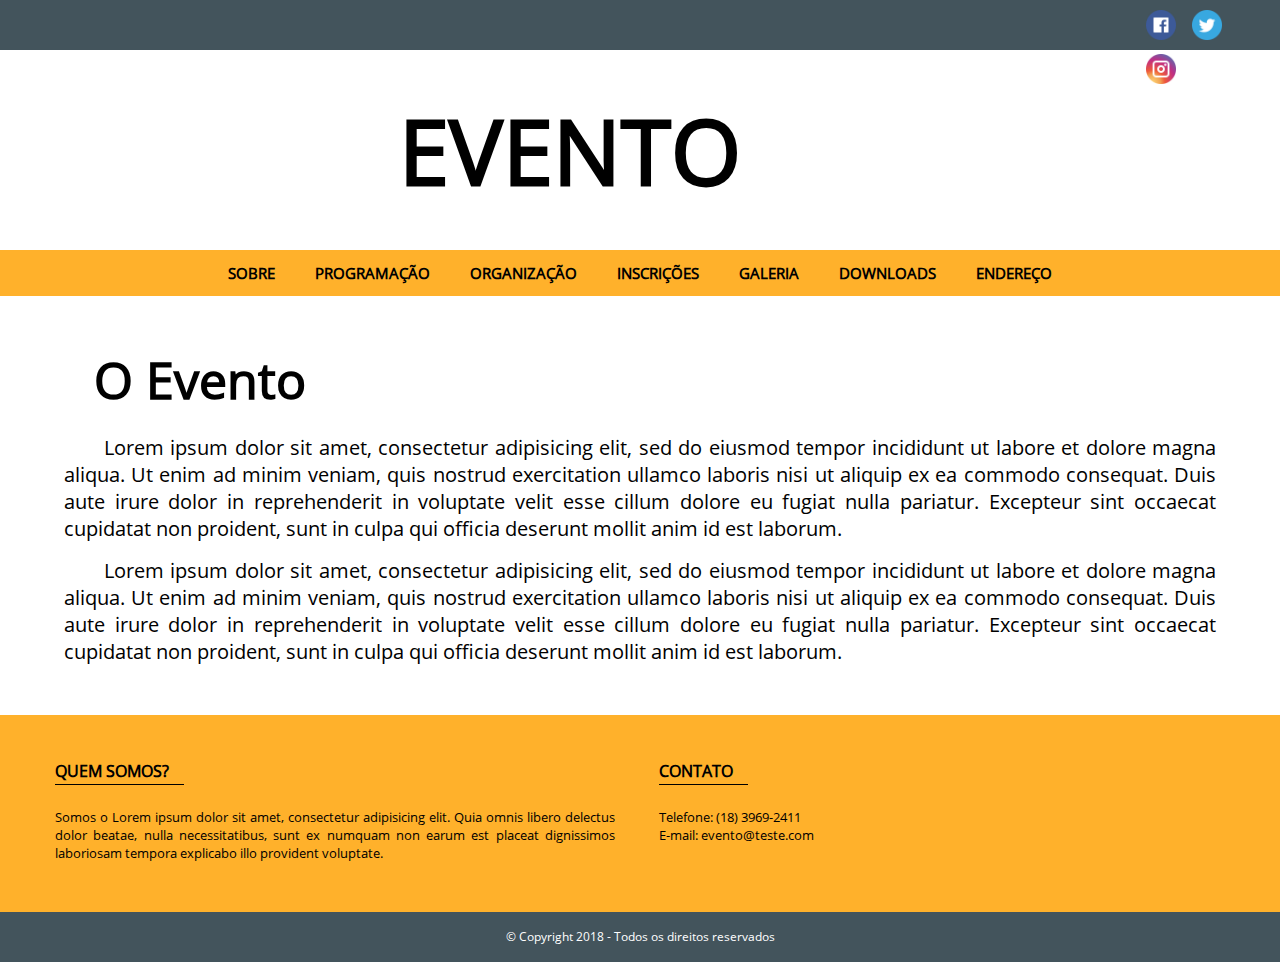
<file: evento/index.html>
<!DOCTYPE html>
<html lang="pt-br">

<head>
	<meta charset="UTF-8">
	<title>Evento</title>
	<link rel="stylesheet" type="text/css" href="css/style.css">
</head>

<body>

	<header> <!-- Cabeçalho -->
		<div class="barra-superior">
			<dir class="redes-sociais">
				<a href="https://www.facebook.com"><img class="img-sociais" src="css/images/facebook.png"></a>
				<a href="http://www.twitter.com"><img class="img-sociais" src="css/images/twitter.png"></a>
				<a href="http://www.instagram.com.br"><img class="img-sociais" src="css/images/instagram.png"></a>
			</dir>
		</div>
		<div class="cabecalho-principal">
			<h1>Evento</h1>
		</div>
	</header>

	<ul class="menu-principal"> <!-- Menu -->
		<li class="menu-item"><a href="index.html">Sobre</a></li>
		<li class="menu-item"><a href="programacao.html">Programação</a></li>
		<li class="menu-item"><a href="organizacao.html">Organização</a></li>
		<li class="menu-item"><a href="inscricao.html">Inscrições</a></li>
		<li class="menu-item"><a href="galeria.html">Galeria</a></li>
		<li class="menu-item"><a href="download.html">Downloads</li>
		<li class="menu-item"><a href="endereco.html">Endereço</a></li>
	</ul>

	<section> <!-- Conteudo -->
		<div class="conteudo-sobre">
			<h1>O Evento</h1>
			<p>Lorem ipsum dolor sit amet, consectetur 	adipisicing elit, sed do eiusmod
			tempor incididunt ut labore et dolore magna aliqua. Ut enim ad minim veniam,
			quis nostrud exercitation ullamco laboris nisi ut aliquip ex ea commodo
			consequat. Duis aute irure dolor in reprehenderit in voluptate velit esse
			cillum dolore eu fugiat nulla pariatur. Excepteur sint occaecat cupidatat non
			proident, sunt in culpa qui officia deserunt mollit anim id est laborum.</p>
			<p><p>Lorem ipsum dolor sit amet, consectetur 	adipisicing elit, sed do eiusmod
			tempor incididunt ut labore et dolore magna aliqua. Ut enim ad minim veniam,
			quis nostrud exercitation ullamco laboris nisi ut aliquip ex ea commodo
			consequat. Duis aute irure dolor in reprehenderit in voluptate velit esse
			cillum dolore eu fugiat nulla pariatur. Excepteur sint occaecat cupidatat non
			proident, sunt in culpa qui officia deserunt mollit anim id est laborum.</p></p>
		</div>
	</section>

	<footer> <!-- Rodapé -->
		<div class="descricao">
			<div class="grupo-dupla">
				<h1>Quem somos?</h1>
				<p><br>Somos o Lorem ipsum dolor sit amet, consectetur adipisicing elit. Quia omnis libero delectus dolor beatae, nulla necessitatibus, sunt ex numquam non earum est placeat dignissimos laboriosam tempora explicabo illo provident voluptate.</p>
			</div>
			<div class="grupo-dupla">
				<h1>Contato</h1>
				<p><br>Telefone: (18) 3969-2411 <br>E-mail: evento@teste.com</p>
			</div>
		</div>
		<div class="barra-inferior">
			<p>© Copyright 2018 - Todos os direitos reservados</p>
		</div>
	</footer>

</body>

</html>
</file>
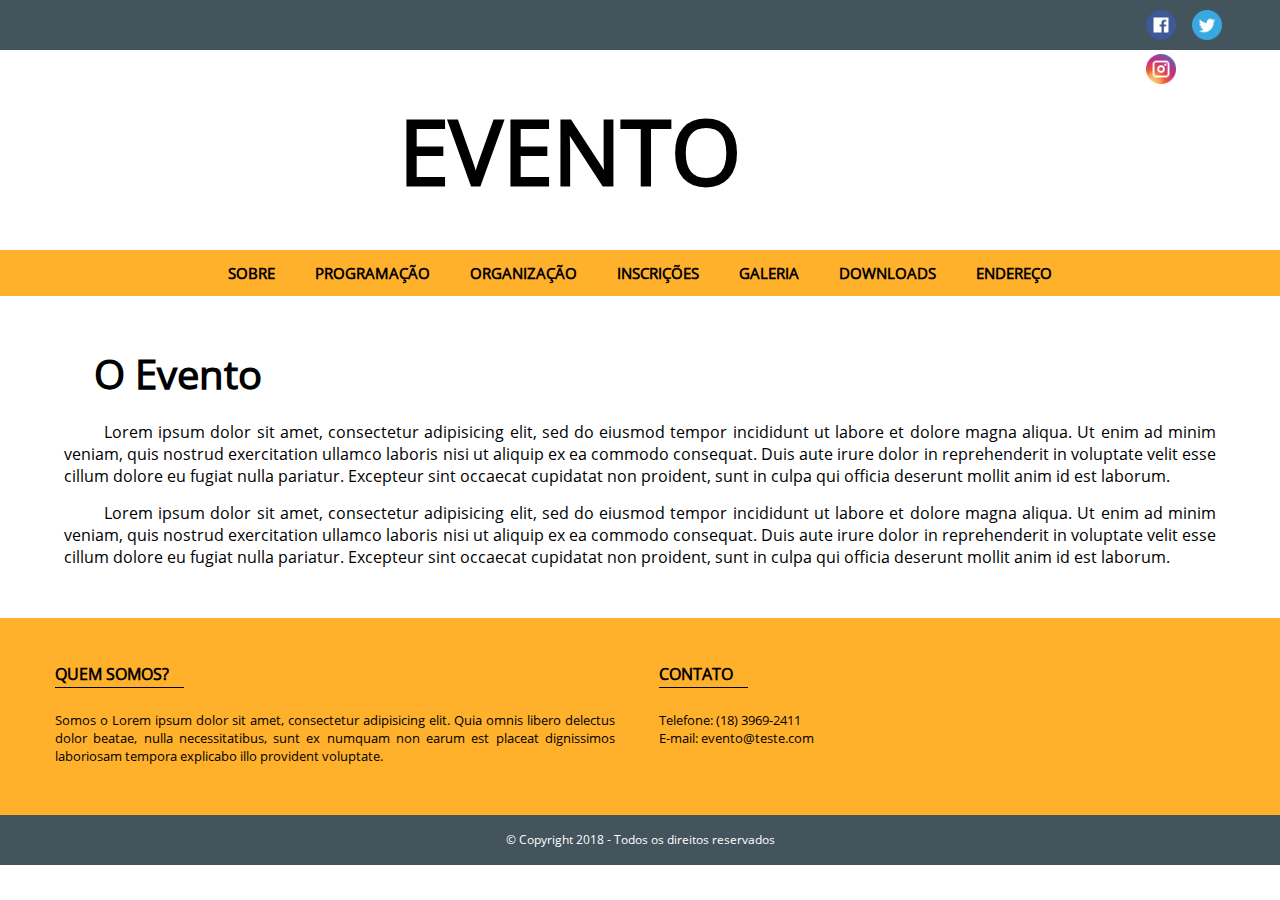
<file: Atividade principal/evento/index.html>
<!DOCTYPE html>
<html lang="pt-br">

<head>
	<meta charset="UTF-8">
	<title>Evento</title>
	<link rel="stylesheet" type="text/css" href="css/style.css">
</head>

<body>

	<header> <!-- Cabeçalho -->
		<div class="barra-superior">
			<div class="redes-sociais">
				<a href="https://www.facebook.com"><img class="img-sociais" src="css/images/facebook.png"></a>
				<a href="http://www.twitter.com"><img class="img-sociais" src="css/images/twitter.png"></a>
				<a href="http://www.instagram.com.br"><img class="img-sociais" src="css/images/instagram.png"></a>
			</div>
		</div>
		<div class="cabecalho-principal">
			<h1>Evento</h1>
		</div>
	</header>

	<ul class="menu-principal"> <!-- Menu -->
		<li class="menu-item"><a href="index.html">Sobre</a></li>
		<li class="menu-item"><a href="programacao.html">Programação</a></li>
		<li class="menu-item"><a href="organizacao.html">Organização</a></li>
		<li class="menu-item"><a href="inscricao.html">Inscrições</a></li>
		<li class="menu-item"><a href="galeria.html">Galeria</a></li>
		<li class="menu-item"><a href="download.html">Downloads</li>
		<li class="menu-item"><a href="endereco.html">Endereço</a></li>
	</ul>

	<section> <!-- Conteudo -->
		<!--<div class="conteudo-sobre">-->
			<h1>O Evento</h1>
			<p>Lorem ipsum dolor sit amet, consectetur 	adipisicing elit, sed do eiusmod
			tempor incididunt ut labore et dolore magna aliqua. Ut enim ad minim veniam,
			quis nostrud exercitation ullamco laboris nisi ut aliquip ex ea commodo
			consequat. Duis aute irure dolor in reprehenderit in voluptate velit esse
			cillum dolore eu fugiat nulla pariatur. Excepteur sint occaecat cupidatat non
			proident, sunt in culpa qui officia deserunt mollit anim id est laborum.</p>
			<p><p>Lorem ipsum dolor sit amet, consectetur 	adipisicing elit, sed do eiusmod
			tempor incididunt ut labore et dolore magna aliqua. Ut enim ad minim veniam,
			quis nostrud exercitation ullamco laboris nisi ut aliquip ex ea commodo
			consequat. Duis aute irure dolor in reprehenderit in voluptate velit esse
			cillum dolore eu fugiat nulla pariatur. Excepteur sint occaecat cupidatat non
			proident, sunt in culpa qui officia deserunt mollit anim id est laborum.</p></p>
		<!--</div>-->
	</section>

	<footer> <!-- Rodapé -->
		<div class="descricao">
			<div class="grupo-dupla">
				<h1>Quem somos?</h1>
				<p><br>Somos o Lorem ipsum dolor sit amet, consectetur adipisicing elit. Quia omnis libero delectus dolor beatae, nulla necessitatibus, sunt ex numquam non earum est placeat dignissimos laboriosam tempora explicabo illo provident voluptate.</p>
			</div>
			<div class="grupo-dupla">
				<h1>Contato</h1>
				<p><br>Telefone: (18) 3969-2411 <br>E-mail: evento@teste.com</p>
			</div>
		</div>
		<div class="barra-inferior">
			<p>© Copyright 2018 - Todos os direitos reservados</p>
		</div>
	</footer>

</body>

</html>
</file>
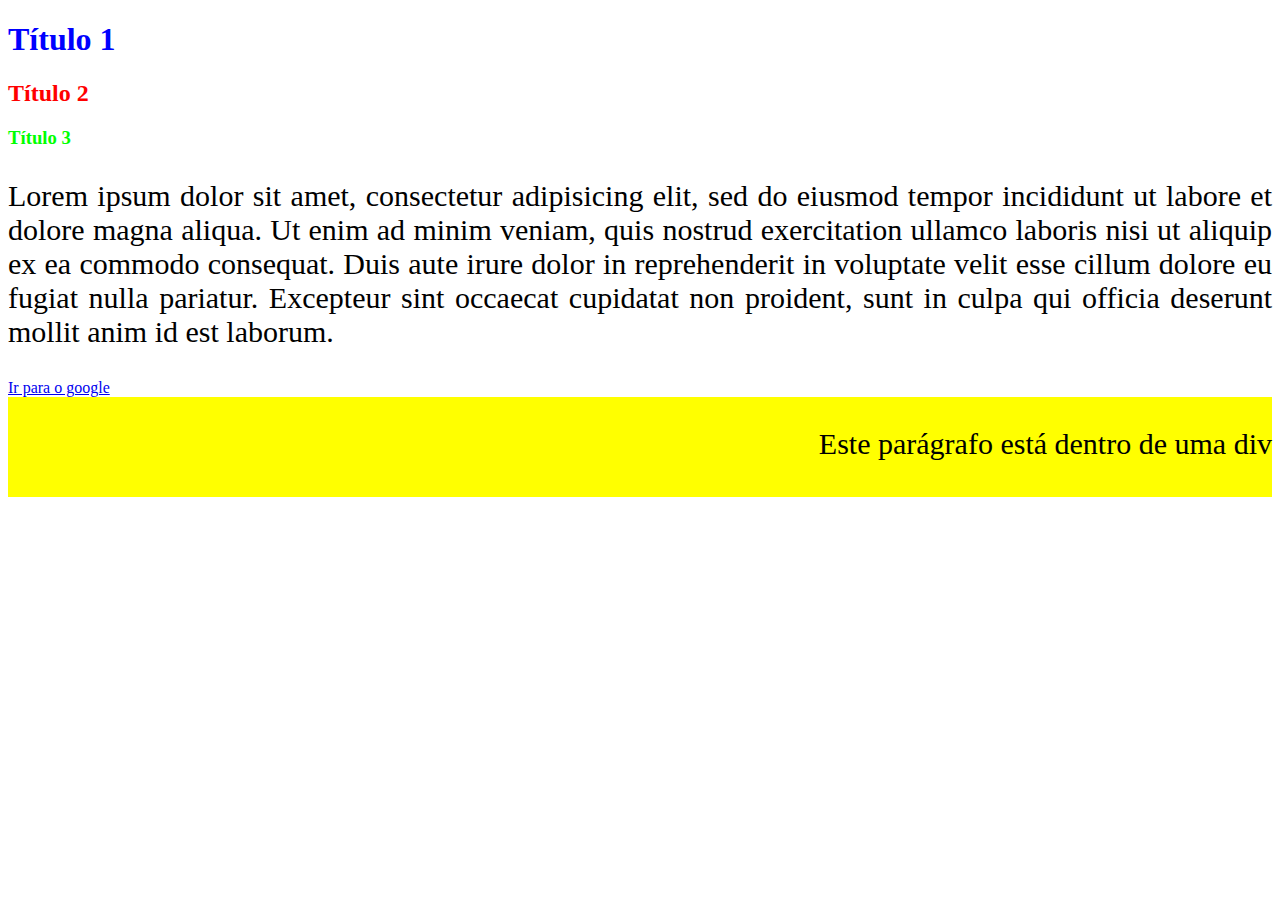
<file: Atividades/atividade1.html>
<!DOCTYPE html>
<html lang="pt-br">

<html>

<head>
	<meta charset="UTF-8">
	<title>Aividade 1</title>
	<link rel="stylesheet" type="text/css" href="atividade2.css">
</head>

<body>
	
	<h1>Título 1</h1>
	<h2>Título 2</h2>
	<h3>Título 3</h3>
	
	<p>Lorem ipsum dolor sit amet, consectetur adipisicing elit, sed do eiusmod
	tempor incididunt ut labore et dolore magna aliqua. Ut enim ad minim veniam,
	quis nostrud exercitation ullamco laboris nisi ut aliquip ex ea commodo
	consequat. Duis aute irure dolor in reprehenderit in voluptate velit esse
	cillum dolore eu fugiat nulla pariatur. Excepteur sint occaecat cupidatat non
	proident, sunt in culpa qui officia deserunt mollit anim id est laborum.</p>

	<a href="https:www.google.com">Ir para o google</a>

	<div>
		<p>Este parágrafo está dentro de uma div</p>
	</div>

</body>

</html>
</file>
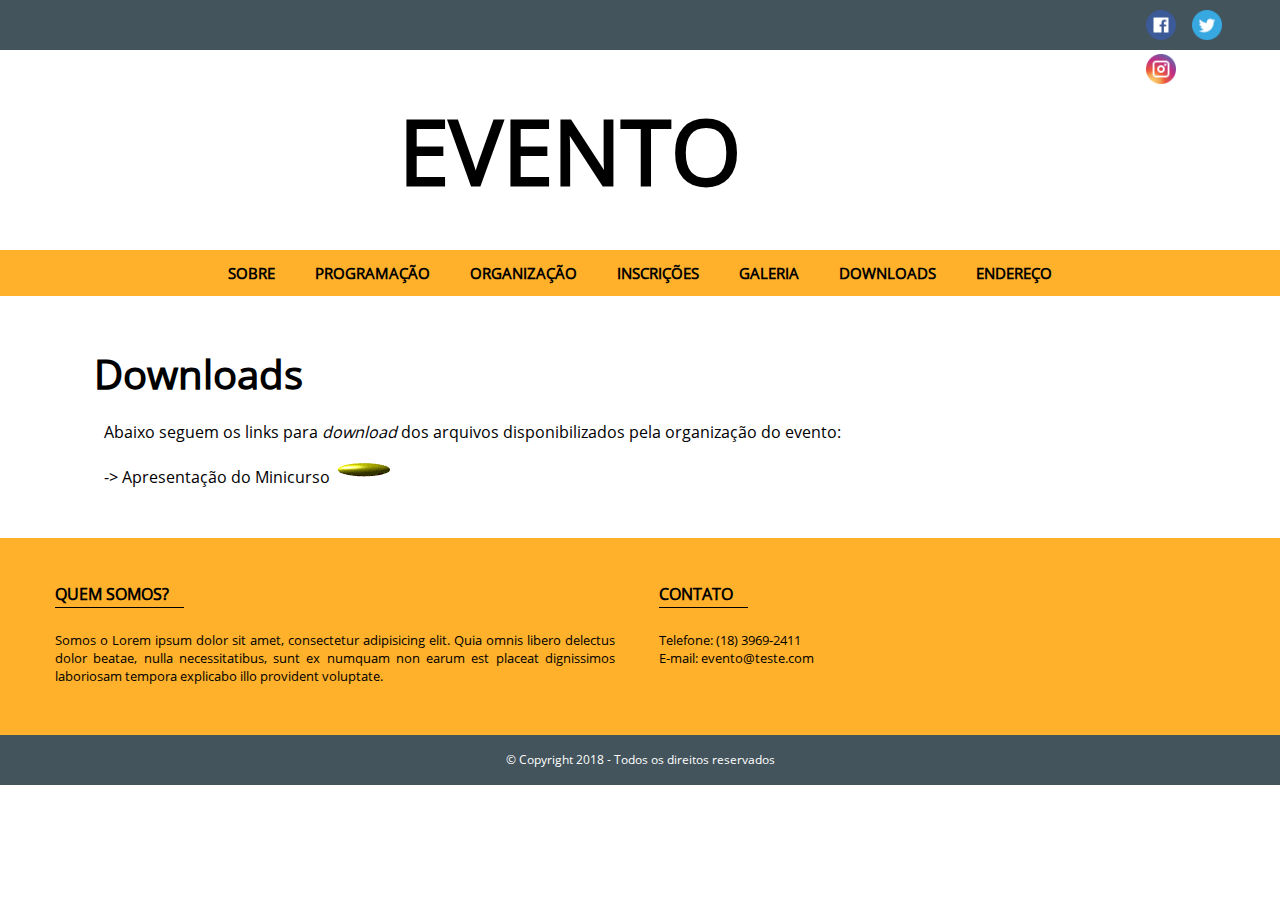
<file: evento/download.html>
<!DOCTYPE html>
<html lang="pt-br">

<head>
	<meta charset="UTF-8">
	<title>Evento</title>
	<link rel="stylesheet" type="text/css" href="css/style.css">
</head>

<body>
	
	<header> <!-- Cabeçalho -->
		<div class="barra-superior">
			<dir class="redes-sociais">
				<a href="https://www.facebook.com"><img class="img-sociais" src="css/images/facebook.png"></a>
				<a href="http://www.twitter.com"><img class="img-sociais" src="css/images/twitter.png"></a>
				<a href="http://www.instagram.com.br"><img class="img-sociais" src="css/images/instagram.png"></a>
			</dir>
		</div>
		<div class="cabecalho-principal">
			<h1>Evento</h1>
		</div>
	</header>
	
	<ul class="menu-principal"> <!-- Menu -->
		<li class="menu-item"><a href="index.html">Sobre</a></li>
		<li class="menu-item"><a href="programacao.html">Programação</a></li>
		<li class="menu-item"><a href="organizacao.html">Organização</a></li>
		<li class="menu-item"><a href="inscricao.html">Inscrições</a></li>
		<li class="menu-item"><a href="galeria.html">Galeria</a></li>
		<li class="menu-item"><a href="download.html">Downloads</li>
		<li class="menu-item"><a href="endereco.html">Endereço</a></li>
	</ul>
	
	<section> <!-- Conteudo -->
		<h1>Downloads</h1>
		<p>Abaixo seguem os links para <i>download</i> dos arquivos disponibilizados pela organização do evento: </p>
		<p> 
            <a href="documentos/apresentacao.pdf" target="blank">-> Apresentação do Minicurso</a> 
            <!-- Target="blank" especifica para abrir em outra janela --> 
            <img src="css/images/new4.gif">
        </p>
	</section>

	<footer> <!-- Rodapé -->
		<div class="descricao">
			<div class="grupo-dupla">
				<h1>Quem somos?</h1>
				<p><br>Somos o Lorem ipsum dolor sit amet, consectetur adipisicing elit. Quia omnis libero delectus dolor beatae, nulla necessitatibus, sunt ex numquam non earum est placeat dignissimos laboriosam tempora explicabo illo provident voluptate.</p>
			</div>
			<div class="grupo-dupla">
				<h1>Contato</h1>
				<p><br>Telefone: (18) 3969-2411 <br>E-mail: evento@teste.com</p>
			</div>
		</div>
		<div class="barra-inferior">
			<p>© Copyright 2018 - Todos os direitos reservados</p>
		</div>
	</footer>

</body>

</html>
</file>
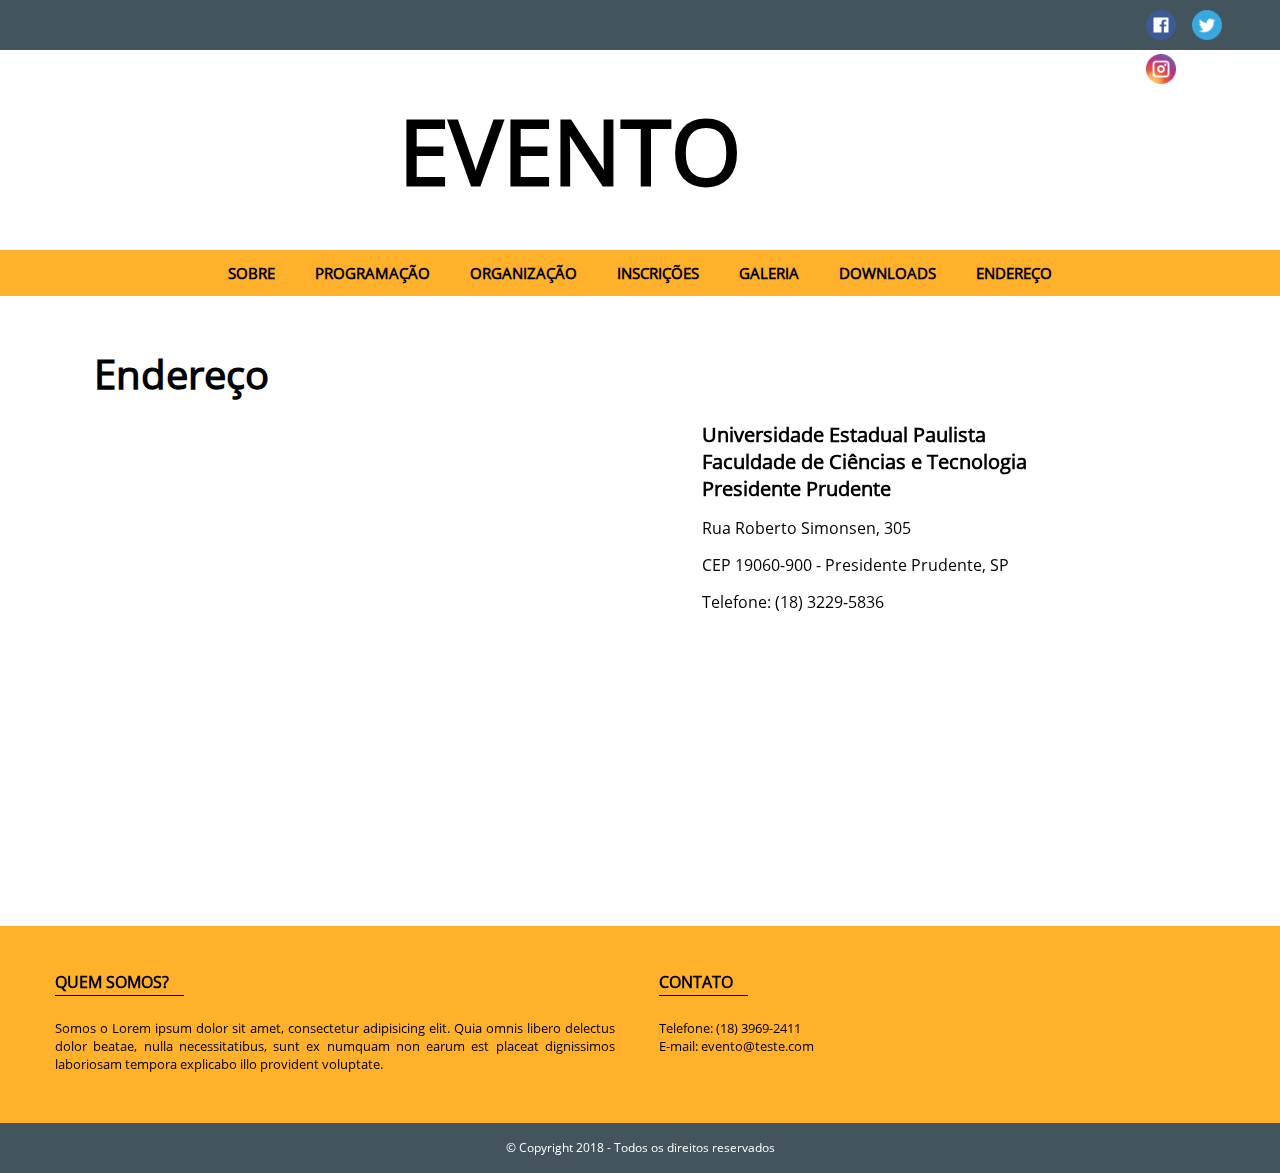
<file: evento/endereco.html>
<!DOCTYPE html>
<html lang="pt-br">

<head>
	<meta charset="UTF-8">
	<title>Evento</title>
	<link rel="stylesheet" type="text/css" href="css/style.css">
</head>

<body>
	
	<header> <!-- Cabeçalho -->
		<div class="barra-superior">
			<dir class="redes-sociais">
				<a href="https://www.facebook.com"><img class="img-sociais" src="css/images/facebook.png"></a>
				<a href="http://www.twitter.com"><img class="img-sociais" src="css/images/twitter.png"></a>
				<a href="http://www.instagram.com.br"><img class="img-sociais" src="css/images/instagram.png"></a>
			</dir>
		</div>
		<div class="cabecalho-principal">
			<h1>Evento</h1>
		</div>
	</header>
	
	<ul class="menu-principal"> <!-- Menu -->
		<li class="menu-item"><a href="index.html">Sobre</a></li>
		<li class="menu-item"><a href="programacao.html">Programação</a></li>
		<li class="menu-item"><a href="organizacao.html">Organização</a></li>
		<li class="menu-item"><a href="inscricao.html">Inscrições</a></li>
		<li class="menu-item"><a href="galeria.html">Galeria</a></li>
		<li class="menu-item"><a href="download.html">Downloads</li>
		<li class="menu-item"><a href="endereco.html">Endereço</a></li>
	</ul>

	<section> <!-- Conteudo -->
			<h1>Endereço</h1>
			<div class="maps">
				<iframe src="https://www.google.com/maps/embed?pb=!1m18!1m12!1m3!1d3696.1292938566585!2d-51.4099237849563!3d-22.12104553541691!2m3!1f0!2f0!3f0!3m2!1i1024!2i768!4f13.1!3m3!1m2!1s0x9493f43f0ff7f359%3A0x3ff5d10b95e4acbf!2sUnesp+-+Faculdade+de+Ci%C3%AAncias+e+Tecnologia!5e0!3m2!1spt-BR!2sbr!4v1522974822855" width="600" height="450" frameborder="0" style="border:0" allowfullscreen></iframe>
			</div>
			<div class="conteudo-endereco">
				<h2>Universidade Estadual Paulista <br>Faculdade de Ciências e Tecnologia <br>Presidente Prudente</h2>
				<p>Rua Roberto Simonsen, 305
				<p>CEP 19060-900 - Presidente Prudente, SP</p>
				<p>Telefone: (18) 3229-5836</p>
			</div>
	</section>

	<footer> <!-- Rodapé -->
		<div class="descricao">
			<div class="grupo-dupla">
				<h1>Quem somos?</h1>
				<p><br>Somos o Lorem ipsum dolor sit amet, consectetur adipisicing elit. Quia omnis libero delectus dolor beatae, nulla necessitatibus, sunt ex numquam non earum est placeat dignissimos laboriosam tempora explicabo illo provident voluptate.</p>
			</div>
			<div class="grupo-dupla">
				<h1>Contato</h1>
				<p><br>Telefone: (18) 3969-2411 <br>E-mail: evento@teste.com</p>
			</div>
		</div>
		<div class="barra-inferior">
			<p>© Copyright 2018 - Todos os direitos reservados</p>
		</div>
	</footer>

</body>

</html>
</file>
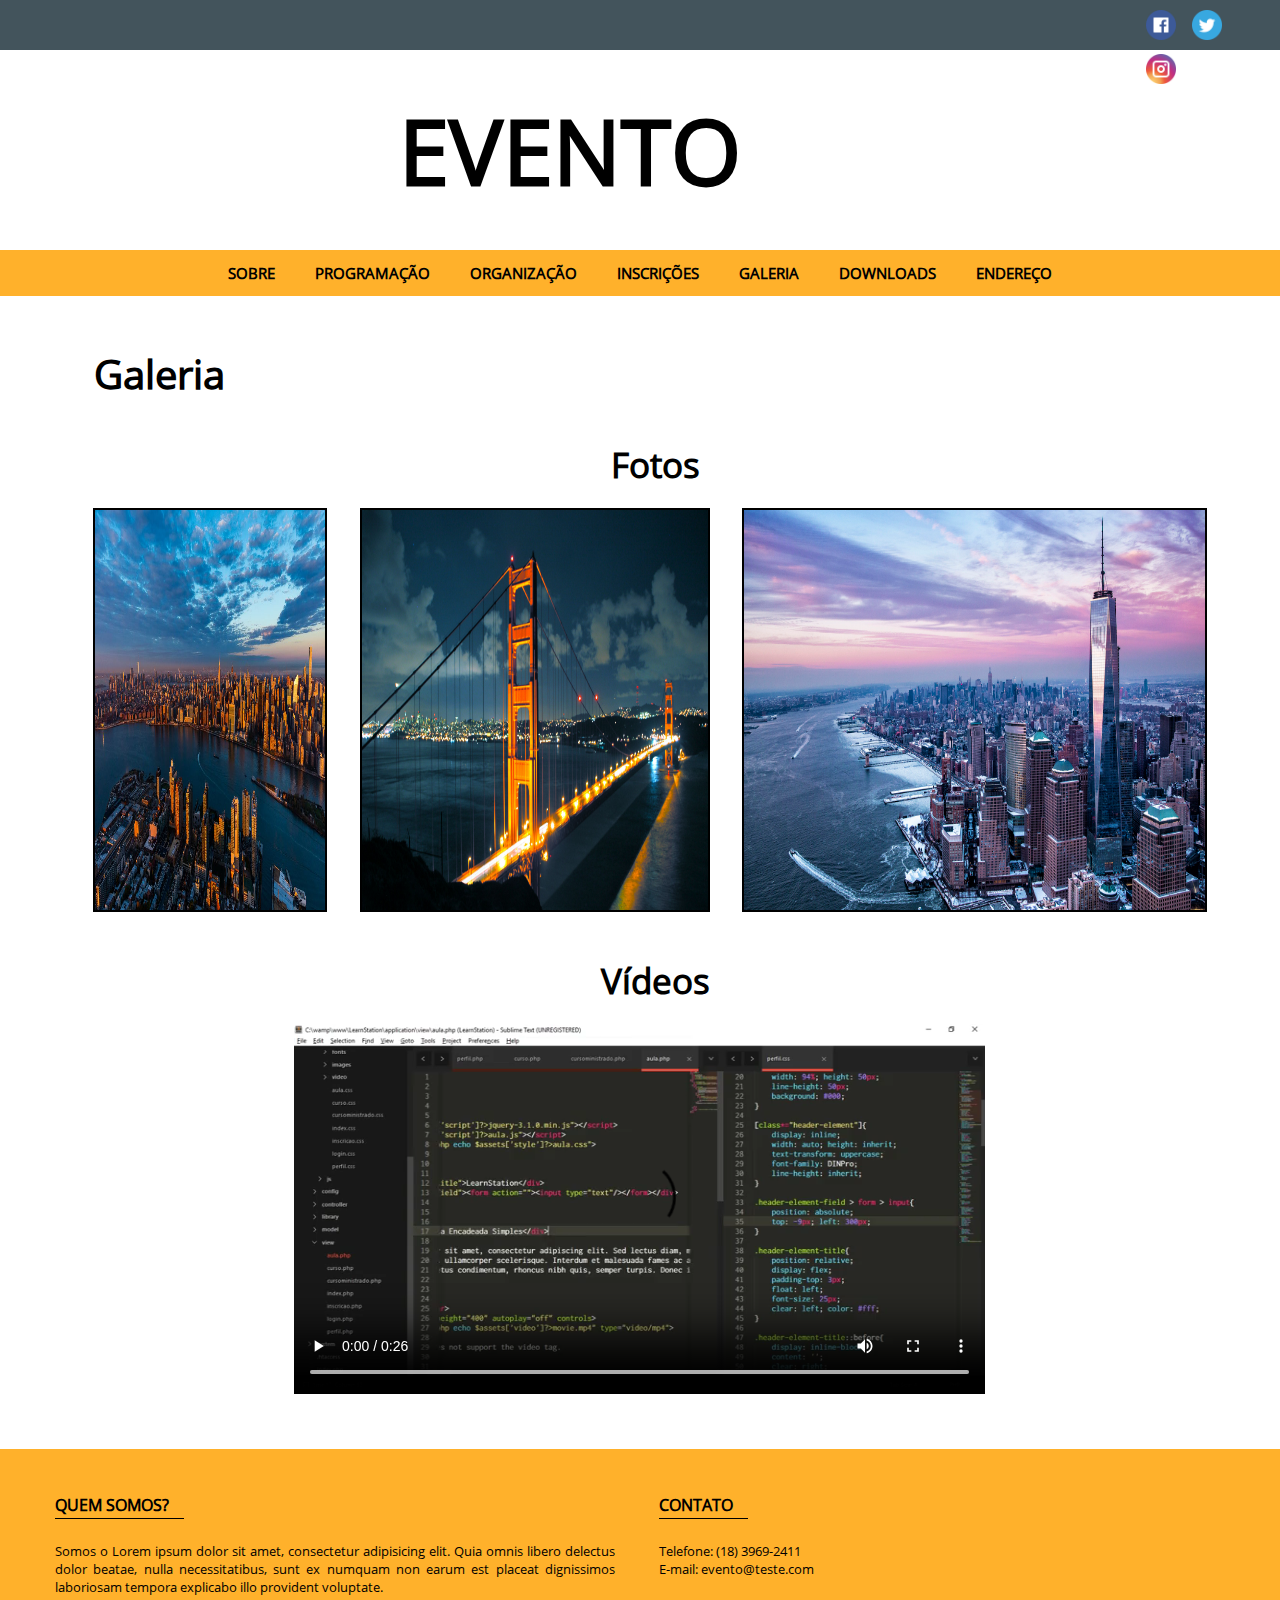
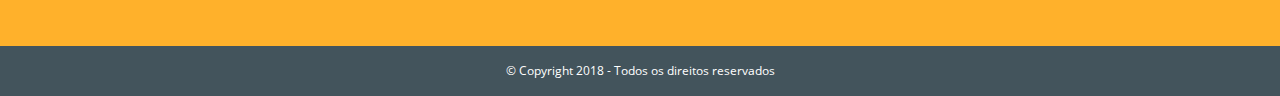
<file: evento/galeria.html>
<!DOCTYPE html>
<html lang="pt-br">

<head>
	<meta charset="UTF-8">
	<title>Evento</title>
	<link rel="stylesheet" type="text/css" href="css/style.css">
</head>

<body>
	
	<header> <!-- Cabeçalho -->
		<div class="barra-superior">
			<dir class="redes-sociais">
				<a href="https://www.facebook.com"><img class="img-sociais" src="css/images/facebook.png"></a>
				<a href="http://www.twitter.com"><img class="img-sociais" src="css/images/twitter.png"></a>
				<a href="http://www.instagram.com.br"><img class="img-sociais" src="css/images/instagram.png"></a>
			</dir>
		</div>
		<div class="cabecalho-principal">
			<h1>Evento</h1>
		</div>
	</header>
	
	<ul class="menu-principal"> <!-- Menu -->
		<li class="menu-item"><a href="index.html">Sobre</a></li>
		<li class="menu-item"><a href="programacao.html">Programação</a></li>
		<li class="menu-item"><a href="organizacao.html">Organização</a></li>
		<li class="menu-item"><a href="inscricao.html">Inscrições</a></li>
		<li class="menu-item"><a href="galeria.html">Galeria</a></li>
		<li class="menu-item"><a href="download.html">Downloads</li>
		<li class="menu-item"><a href="endereco.html">Endereço</a></li>
	</ul>

	<section> <!-- Conteudo -->
		<h1>Galeria</h1>
		<div class="fotos">
			<h1>Fotos</h1>
			<div class="imagens">
				<img class="img-pequena" src="css/images/a.jpg">
				<img class="img-media" src="css/images/b.jpg">
				<img class="img-grande" src="css/images/c.jpg">
			</div>
		</div>
		<div class="video">
			<h1>Vídeos</h1>	
			<video width="60%" height="50%" controls="on">
				<source src="css/video/flash.mp4" type="video/mp4">
			</video>
		</div>
	</section>

	<footer> <!-- Rodapé -->
		<div class="descricao">
			<div class="grupo-dupla">
				<h1>Quem somos?</h1>
				<p><br>Somos o Lorem ipsum dolor sit amet, consectetur adipisicing elit. Quia omnis libero delectus dolor beatae, nulla necessitatibus, sunt ex numquam non earum est placeat dignissimos laboriosam tempora explicabo illo provident voluptate.</p>
			</div>
			<div class="grupo-dupla">
				<h1>Contato</h1>
				<p><br>Telefone: (18) 3969-2411 <br>E-mail: evento@teste.com</p>
			</div>
		</div>
		<div class="barra-inferior">
			<p>© Copyright 2018 - Todos os direitos reservados</p>
		</div>
	</footer>

</body>

</html>
</file>
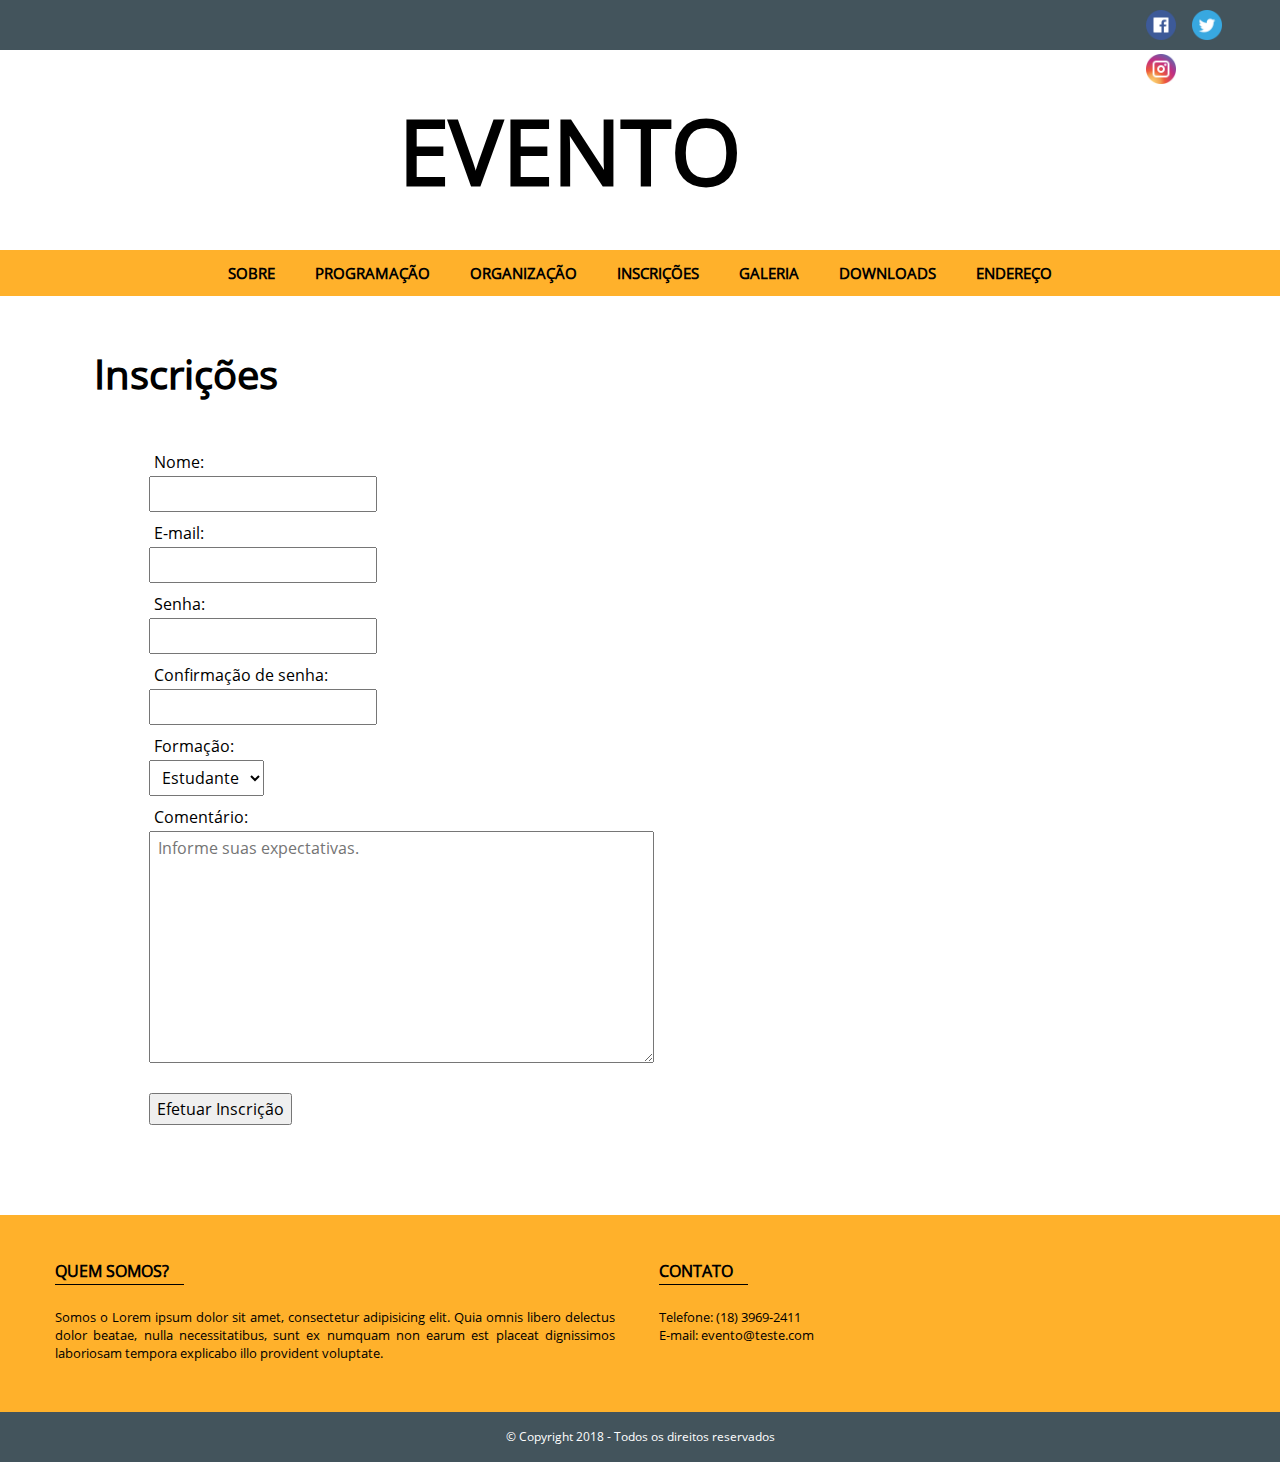
<file: evento/inscricao.html>
<!DOCTYPE html>
<html lang="pt-br">

<head>
	<meta charset="UTF-8">
	<title>Evento</title>
	<link rel="stylesheet" type="text/css" href="css/style.css">
</head>

<body>

	<header> <!-- Cabeçalho -->
		<div class="barra-superior">
			<dir class="redes-sociais">
				<a href="https://www.facebook.com"><img class="img-sociais" src="css/images/facebook.png"></a>
				<a href="http://www.twitter.com"><img class="img-sociais" src="css/images/twitter.png"></a>
				<a href="http://www.instagram.com.br"><img class="img-sociais" src="css/images/instagram.png"></a>
			</dir>
		</div>
		<div class="cabecalho-principal">
			<h1>Evento</h1>
		</div>
	</header>
	
	<ul class="menu-principal"> <!-- Menu -->
		<li class="menu-item"><a href="index.html">Sobre</a></li>
		<li class="menu-item"><a href="programacao.html">Programação</a></li>
		<li class="menu-item"><a href="organizacao.html">Organização</a></li>
		<li class="menu-item"><a href="inscricao.html">Inscrições</a></li>
		<li class="menu-item"><a href="galeria.html">Galeria</a></li>
		<li class="menu-item"><a href="download.html">Downloads</li>
		<li class="menu-item"><a href="endereco.html">Endereço</a></li>
	</ul>

	<section> <!-- Conteudo -->
		<h1>Inscrições</h1>
		<div class="conteudo-formulario">
			<form>
				<label for="nome">Nome:</label><br>
				<input type="text" name="nome"><br>

				<label for="e-mail">E-mail:</label><br>
				<input type="text" name="e-mail"><br>

				<label for="senha">Senha:</label><br>
				<input type="password" name="senha"><br>

				<label for="confirmacao">Confirmação de senha:</label><br>
				<input type="password" name="confirmacao"><br>

				<label for="formacao">Formação:</label><br>
				<select name="formacao">
  					<option value="estudante">Estudante</option>
  					<option value="professor">Professor</option>
  					<option value="outro">Outro</option>
				</select><br>

				<label for="mensagem">Comentário:</label><br>
				<textarea name="mensagem" rows="10" cols="50" placeholder="Informe suas expectativas."></textarea><br>
				
				<button type="button" onclick="alert('Inscrição realizada com sucesso!')">Efetuar Inscrição</button>
			</form>
		</div>
	</section>

	<footer> <!-- Rodapé -->
		<div class="descricao">
			<div class="grupo-dupla">
				<h1>Quem somos?</h1>
				<p><br>Somos o Lorem ipsum dolor sit amet, consectetur adipisicing elit. Quia omnis libero delectus dolor beatae, nulla necessitatibus, sunt ex numquam non earum est placeat dignissimos laboriosam tempora explicabo illo provident voluptate.</p>
			</div>
			<div class="grupo-dupla">
				<h1>Contato</h1>
				<p><br>Telefone: (18) 3969-2411 <br>E-mail: evento@teste.com</p>
			</div>
		</div>
		<div class="barra-inferior">
			<p>© Copyright 2018 - Todos os direitos reservados</p>
		</div>
	</footer>

</body>

</html>
</file>
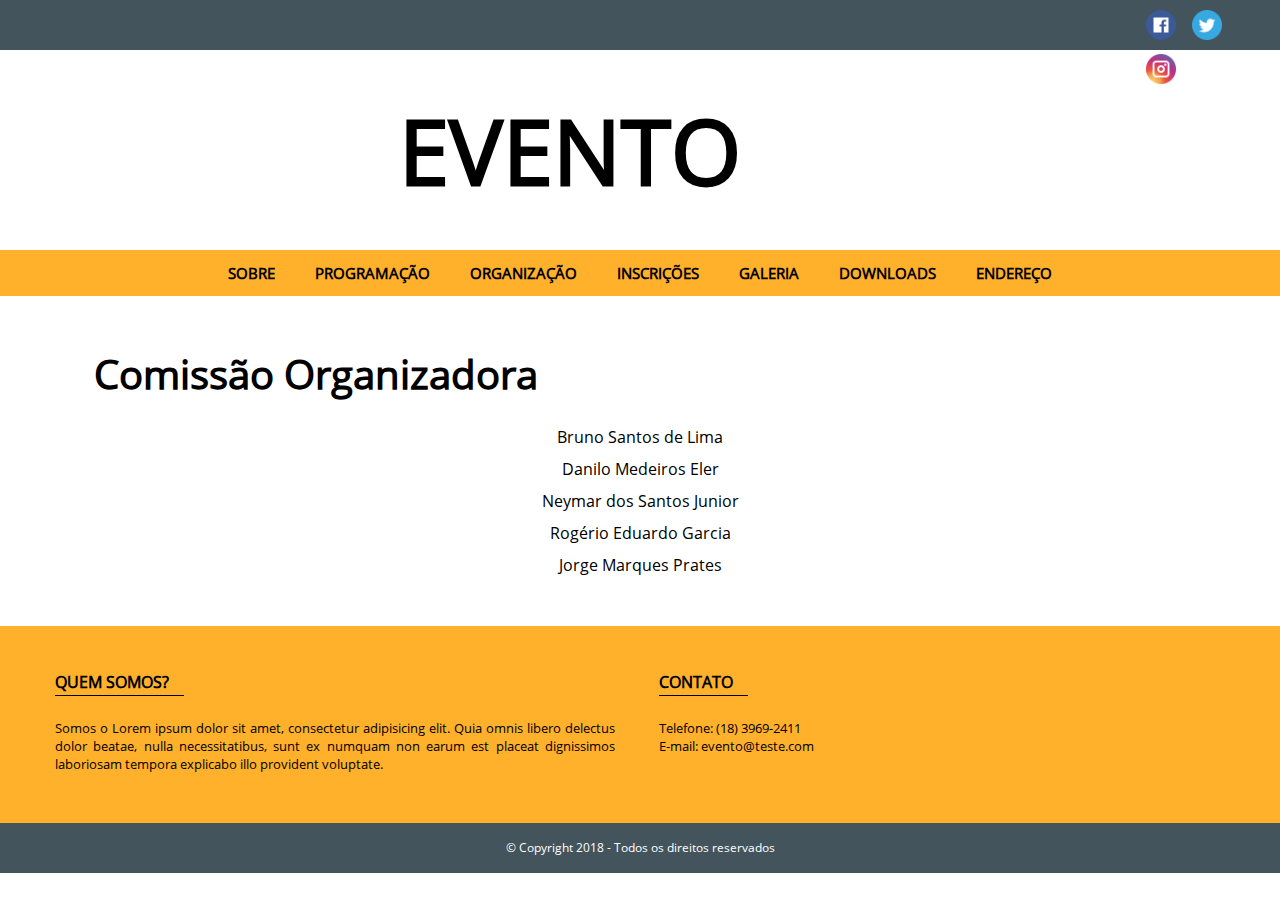
<file: evento/organizacao.html>
<!DOCTYPE html>
<html lang="pt-br">

<head>
	<meta charset="UTF-8">
	<title>Evento</title>
	<link rel="stylesheet" type="text/css" href="css/style.css">
</head>

<body>
	
	<header> <!-- Cabeçalho -->
		<div class="barra-superior">
			<dir class="redes-sociais">
				<a href="https://www.facebook.com"><img class="img-sociais" src="css/images/facebook.png"></a>
				<a href="http://www.twitter.com"><img class="img-sociais" src="css/images/twitter.png"></a>
				<a href="http://www.instagram.com.br"><img class="img-sociais" src="css/images/instagram.png"></a>
			</dir>
		</div>
		<div class="cabecalho-principal">
			<h1>Evento</h1>
		</div>
	</header>
	
	<ul class="menu-principal"> <!-- Menu -->
		<li class="menu-item"><a href="index.html">Sobre</a></li>
		<li class="menu-item"><a href="programacao.html">Programação</a></li>
		<li class="menu-item"><a href="organizacao.html">Organização</a></li>
		<li class="menu-item"><a href="inscricao.html">Inscrições</a></li>
		<li class="menu-item"><a href="galeria.html">Galeria</a></li>
		<li class="menu-item"><a href="download.html">Downloads</li>
		<li class="menu-item"><a href="endereco.html">Endereço</a></li>
	</ul>

	<section><!-- Conteudo -->
		<h1>Comissão Organizadora</h1>
		<div class="conteudo-comissao">
			<ul>
				<li>Bruno Santos de Lima</li>
				<li>Danilo Medeiros Eler</li>
				<li>Neymar dos Santos Junior</li>
				<li>Rogério Eduardo Garcia</li>
				<li>Jorge Marques Prates</li>
			</ul>
		</div>
	</section>

	<footer> <!-- Rodapé -->
		<div class="descricao">
			<div class="grupo-dupla">
				<h1>Quem somos?</h1>
				<p><br>Somos o Lorem ipsum dolor sit amet, consectetur adipisicing elit. Quia omnis libero delectus dolor beatae, nulla necessitatibus, sunt ex numquam non earum est placeat dignissimos laboriosam tempora explicabo illo provident voluptate.</p>
			</div>
			<div class="grupo-dupla">
				<h1>Contato</h1>
				<p><br>Telefone: (18) 3969-2411 <br>E-mail: evento@teste.com</p>
			</div>
		</div>
		<div class="barra-inferior">
			<p>© Copyright 2018 - Todos os direitos reservados</p>
		</div>
	</footer>

</body>

</html>
</file>
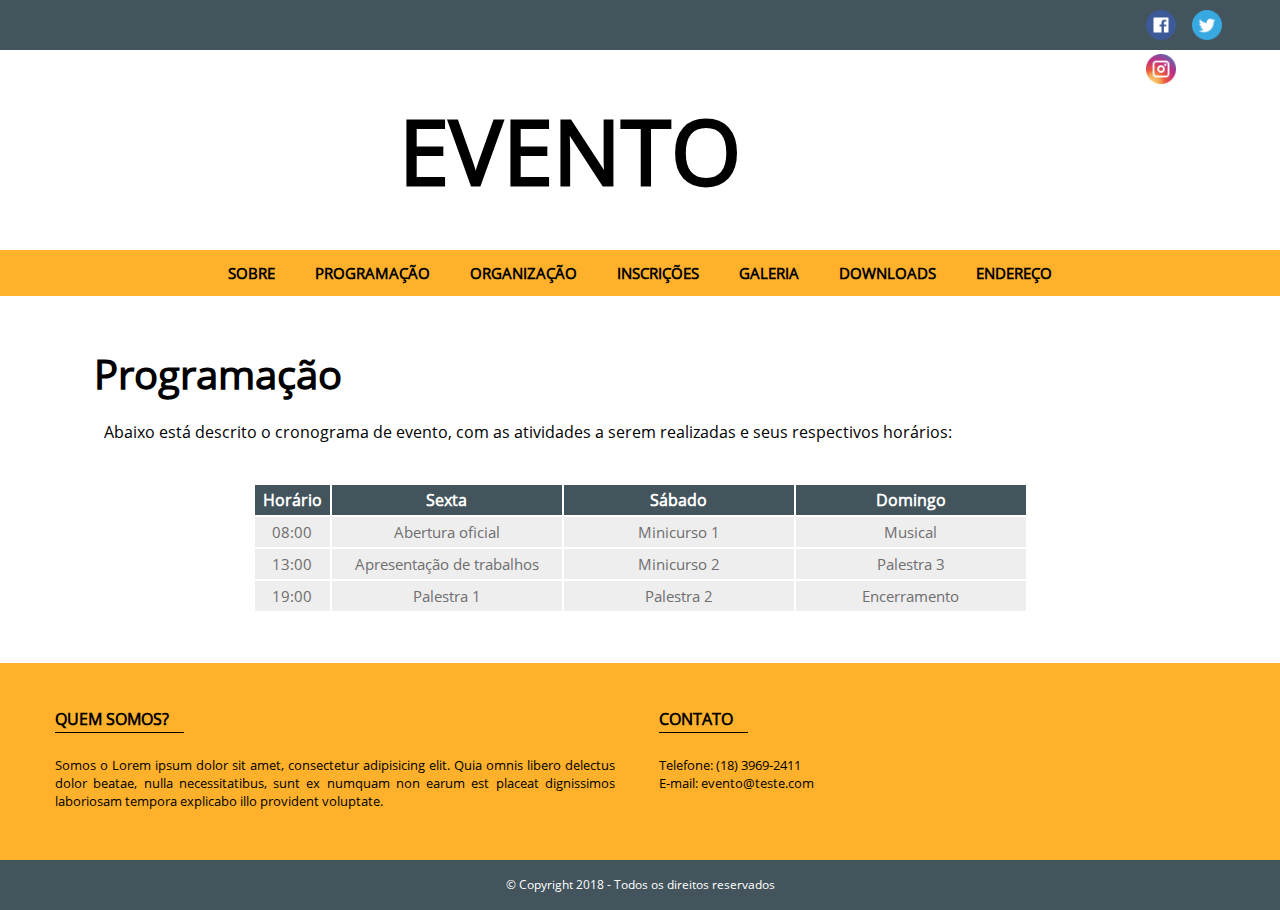
<file: evento/programacao.html>
<!DOCTYPE html>
<html lang="pt-br">

<head>
	<meta charset="UTF-8">
	<title>Evento</title>
	<link rel="stylesheet" href="css/style.css">
</head>

<body>

	<header> <!-- Cabeçalho -->
		<div class="barra-superior">
			<dir class="redes-sociais">
				<a href="https://www.facebook.com"><img class="img-sociais" src="css/images/facebook.png"></a>
				<a href="http://www.twitter.com"><img class="img-sociais" src="css/images/twitter.png"></a>
				<a href="http://www.instagram.com.br"><img class="img-sociais" src="css/images/instagram.png"></a>
			</dir>
		</div>
		<div class="cabecalho-principal">
			<h1>Evento</h1>
		</div>
	</header>
	
	<ul class="menu-principal"> <!-- Menu -->
		<li class="menu-item"><a href="index.html">Sobre</a></li>
		<li class="menu-item"><a href="programacao.html">Programação</a></li>
		<li class="menu-item"><a href="organizacao.html">Organização</a></li>
		<li class="menu-item"><a href="inscricao.html">Inscrições</a></li>
		<li class="menu-item"><a href="galeria.html">Galeria</a></li>
		<li class="menu-item"><a href="download.html">Downloads</li>
		<li class="menu-item"><a href="endereco.html">Endereço</a></li>
	</ul>

	<section> <!-- Conteudo -->
		<h1>Programação</h1>
		<p>Abaixo está descrito o cronograma de evento, com as atividades a serem realizadas e seus respectivos horários: </p>
		<table class="tabela-programacao"> 
            <thead>
                <tr>
                	<th class="horario">Horário</th>
                    <th>Sexta</th>
                    <th>Sábado</th>
                    <th>Domingo</th>
                </tr>
            </thead>
            <tbody>
                <tr>
                	<td class="horario">08:00</td>
               	    <td>Abertura oficial</td>
                    <td>Minicurso 1</td>
                    <td>Musical</td>
                </tr>

                <tr>
                    <td class="horario">13:00</td>
                    <td>Apresentação de trabalhos</td>
					<td>Minicurso 2</td>
					<td>Palestra 3</td>
                </tr>

                <tr>
                    <td class="horario">19:00</td>
                    <td>Palestra 1</td>
                    <td>Palestra 2</td>
                    <td>Encerramento</td>
                </tr>
            </tbody>
        </table>
	</section>

	<footer> <!-- Rodapé -->
		<div class="descricao">
			<div class="grupo-dupla">
				<h1>Quem somos?</h1>
				<p><br>Somos o Lorem ipsum dolor sit amet, consectetur adipisicing elit. Quia omnis libero delectus dolor beatae, nulla necessitatibus, sunt ex numquam non earum est placeat dignissimos laboriosam tempora explicabo illo provident voluptate.</p>
			</div>
			<div class="grupo-dupla">
				<h1>Contato</h1>
				<p><br>Telefone: (18) 3969-2411 <br>E-mail: evento@teste.com</p>
			</div>
		</div>
		<div class="barra-inferior">
			<p>© Copyright 2018 - Todos os direitos reservados</p>
		</div>
	</footer>

</body>

</html>
</file>
<file: evento/css/style.css>
/*-------------------------------------------*/
/*Inicio base css */
*{
	margin: 0; padding: 0; /*Boa pratica definir nossa margem e padding como 0*/
	/*Margin = Simplesmente adiciona uma margem ao seu elemento, espaçamento externo*/
	/*Padding = É um espaçamento interno ao seu elemento*/
	/*Exemplo do painel com texto dentro escrito....*/
}

@font-face{
	src: url("fonts/OpenSans-Regular.ttf");
	font-family: OpenSans;
}

li{
	list-style: none; /*Retira os pontos da lista - Utilizado no menu e na lista da organização*/
}

section{
	width: 90%;
	margin-left: 5%;
	display: block; /*Display block elementos um abaixo do outro mantendo propriedade de tamanho*/
	margin-top: 50px;
	margin-bottom: 50px;
	font-family: OpenSans;
}

section h1{
	display: block; /*Display block elementos um abaixo do outro mantendo propriedade de tamanho*/
	margin-left: 30px;
	font-size: 40px;
	margin-bottom: 20px;
}

section h2{
	font-size: 20px;
}

section p{
	text-indent: 40px; /*Tamanho do tab do parágrafo*/
	font-size: 16px;
	text-align: justify;
	margin: 15px 0 10px; /*margin: top right bottom left*/
}

p a{
	color: #000;
	text-decoration: none;
}

p a:hover{ /*Hover define um estilo ao passar o mouse em cima*/
	text-decoration: underline; /*Deixa o underline*/
}
/*Fim base css */
/*-------------------------------------------*/


/*-------------------------------------------*/
/*Inicio Cabeçalho css */
.barra-superior{
	display: block;
	background-color: rgba(67, 84, 92, 1); /*Cinza*/ /*Vermelho, Verde, Azul e Alpha, sendo a opacidade*/
	height: 50px; 
	width: calc(100% - 30px); /*100% da tela menos 30px*/
	padding: 0 15px; /*padding: 25px 10px; - Significa 25px cima e baixo e 10px esquerda direita*/
}

.cabecalho-principal{
	display: block; /*Display block elementos um abaixo do outro mantendo propriedade de tamanho*/
	width: 100%; 
	height: 200px; 
}

.cabecalho-principal h1{
	display: block;
	line-height: 200px; /*Espaçamento vertical entre palavras por exemplo*/ 
	text-align: center;
	font-size: 90px;
	font-family: OpenSans;
	color: #000; /*Preto*/
	text-transform: uppercase;
}

.redes-sociais{
	float: right;
	width: 10%;
	cursor: pointer; /*Curso de clique na forma de uma maozinha*/
}

.img-sociais{
	width: 30px; 
	height: 30px;
	padding-top: 10px;
	padding-right: 6px;
	padding-left: 6px;
	background-repeat: no-repeat; /*Colocada para nao repetir a imagem*/
}

.img-sociais:hover{
	width: 35px; 
	height: 35px;
	padding-top: 4px;
	padding-right: 3px;
	padding-left: 3px;
}

/*Fim cabeçalho css */
/*-------------------------------------------*/


/*-------------------------------------------*/
/*Inicio rodape css */
.descricao{
	display: block;
	background-color: rgba(255, 177, 43, 1); /*Vinho*/
	padding: 40px 35px;
}

.barra-inferior{
	/*position: relative;*/
	background-color: rgba(67, 84, 92, 1); /*Cinza*/
	height: 50px; 
	width: calc(100% - 30px);
	padding: 0 15px;
}

.barra-inferior  p{
	display: block;
	text-align: center;
	line-height: 50px;
	color: #fff; /*Branco*/
	font-family: OpenSans;
	font-size: 12px;
}

.grupo-dupla{
	padding: 0 20px;
	display: inline-block;
	color: #000;
	width: calc(50% - 45px);
	font-family: OpenSans;
	vertical-align: top; /*Para ficar posicionado no topo da div não na parte inferior*/
}

.grupo-dupla h1{
	display: inline-block;
	padding: 5px 15px 2px 0;
	border-bottom: 1px solid #000;
	text-transform: uppercase;
	font-size: 16px;
}

.grupo-dupla p{
	padding: 5px 0 10px;
	font-size: 13px; 
	text-align: justify;
}
/*Fim ropade css */
/*-------------------------------------------*/


/*-------------------------------------------*/
/*Inicio menu css */
.menu-principal{
	display: flex; /*Define seu conteudo como flexivel, deste modo conseguimos usar o justify-content*/
	justify-content: center; /*Vai centralizar o conteudo inteiro que engloba o .menu-principal*/
	padding: 0 30px;
	background-color: rgba(255, 177, 43, 1); /*Vinho*/
	font-family: OpenSans;
	color: #fff; 
	font-size: 15px;
	font-weight: bold; /*Deixar a font em negrito*/
	text-transform: uppercase;
}

.menu-item{
	display: inline-flex;
	padding: 13px 20px;
	cursor: pointer;
}

.menu-item a {
	text-decoration: none;
	color: #000;
}

.menu-item a:hover{
	color: #fff;
}

.menu-item:hover{
	background-color: rgba(67, 84, 92, 1); /*Vermelho*/
}
/*Fim menu css*/
/*-------------------------------------------*/


/*-------------------------------------------*/
/*Inicio sobre css*/
.conteudo-sobre h1 {
	font-size: 50px;
}

.conteudo-sobre p {
	font-size: 20px;
	text-align: justify;
}
/*Fim sobre css*/
/*-------------------------------------------*/


/*-------------------------------------------*/
/*Inicio programação css*/
.tabela-programacao {
	margin: 0 auto;
}

.tabela-programacao .horario{
	width: 75px;
}

table{
	padding-top: 30px;
}

table th {
	background-color: rgb(67, 84, 92); /*Preto*/
	color: white;
	text-align: center;
	width: 230px;
	height: 30px;
}

table td{
	background-color: #eee;
	color: rgb(111, 111, 111); /*Cinza*/
	width: 140px;
	height: 30px;
	text-align: center;
	font-size: 15px;
}	
/*Fim programação css*/
/*-------------------------------------------*/


/*-------------------------------------------*/
/*Inicio organizacao css*/
.conteudo-comissao{
	text-align: center;
	margin-top: 25px;
}

.conteudo-comissao li{
	margin-top: 10px;
}
/*Fim organizacao css*/
/*-------------------------------------------*/


/*-------------------------------------------*/
/*Inicio inscrições css*/
.conteudo-formulario{
	margin-top: 20px;
	margin-left: 50px;
}

form{
	display: inline-block;
	padding: 30px 35px 40px;
}

form label{
	margin-left: 5px;
}

form input, form select, form textarea{
	padding: 5px 8px;
	margin: 3px 0 10px;
	font-family: OpenSans;
	font-size: 16px;
}

form button{
	margin-top: 15px;
	padding: 3px 6px;
	font-family: OpenSans;
	font-size: 16px;
}

form button:hover{
	background: #0fdb3e; /*Verde*/
}
/*Fim inscrições css*/
/*-------------------------------------------*/


/*-------------------------------------------*/
/*Inicio galeria css*/
.fotos{
	margin-top: 40px;
}

.fotos h1{
	text-align: center;
	font-size: 35px;
}

.fotos img{
	margin-left: 2.5%;
	height: 400px;
}

.imagens{
	display: inline-block; /*Alinhados um do lado do outro, mas em bloco, preservando tamanho*/
}

.img-pequena{
	width: 20%;
	border: 2px solid #000;
}

.img-media{
	width: 30%;
	border: 2px solid #000;
}

.img-grande{
	width: 40%;
	border: 2px solid #000;
}

.video{
	margin-top: 40px;
}

.video h1{
	text-align: center;
	font-size: 35px;
}

.video video{
	margin-left: 20%;
}
/*Fim galeria css*/
/*-------------------------------------------*/


/*-------------------------------------------*/
/*Inicio endereço css*/
.maps {
	width: 40%;
	display: inline-block;
	margin-left: 5%;
}

.conteudo-endereco {
	width: 40%;
	display: inline-block;
	margin-left: 10%;
	vertical-align: top; /*Para ficar posicionado no topo da div não na parte inferior*/
}

.conteudo-endereco p{
	text-indent: 0; /*Para retirar o tab da tag paragrafo*/
}
/*Fim endereço css*/
/*-------------------------------------------*/
</file>
<file: Atividade principal/evento/css/style.css>
/*-------------------------------------------*/
/*Inicio base css */
*{
	margin: 0; padding: 0; /*Boa pratica definir nossa margem e padding como 0*/
	/*Margin = Simplesmente adiciona uma margem ao seu elemento, espaçamento externo*/
	/*Padding = É um espaçamento interno ao seu elemento*/
	/*Exemplo do painel com texto dentro escrito....*/
}

@font-face{
	src: url("fonts/OpenSans-Regular.ttf");
	font-family: OpenSans;
}

li{
	list-style: none; /*Retira os pontos da lista - Utilizado no menu e na lista da organização*/
}

section{
	width: 90%;
	margin-left: 5%;
	display: block; /*Display block elementos um abaixo do outro mantendo propriedade de tamanho*/
	margin-top: 50px;
	margin-bottom: 50px;
	font-family: OpenSans;
}

section h1{
	display: block; /*Display block elementos um abaixo do outro mantendo propriedade de tamanho*/
	margin-left: 30px;
	font-size: 40px;
	margin-bottom: 20px;
}

section h2{
	font-size: 20px;
}

section p{
	text-indent: 40px; /*Tamanho do tab do parágrafo*/
	font-size: 16px;
	text-align: justify;
	margin: 15px 0 10px; /*margin: top right bottom left*/
}

p a{
	color: #000;
	text-decoration: none;
}

p a:hover{ /*Hover define um estilo ao passar o mouse em cima*/
	text-decoration: underline; /*Deixa o underline*/
}
/*Fim base css */
/*-------------------------------------------*/


/*-------------------------------------------*/
/*Inicio Cabeçalho css */
.barra-superior{
	display: block;
	background-color: rgba(67, 84, 92, 1); /*Cinza*/ /*Vermelho, Verde, Azul e Alpha, sendo a opacidade*/
	height: 50px; 
	width: calc(100% - 30px); /*100% da tela menos 30px*/
	padding: 0 15px; /*padding: 25px 10px; - Significa 25px cima e baixo e 10px esquerda direita*/
}

.cabecalho-principal{
	display: block; /*Display block elementos um abaixo do outro mantendo propriedade de tamanho*/
	width: 100%; 
	height: 200px; 
}

.cabecalho-principal h1{
	display: block;
	line-height: 200px; /*Espaçamento vertical entre palavras por exemplo*/ 
	text-align: center;
	font-size: 90px;
	font-family: OpenSans;
	color: #000; /*Preto*/
	text-transform: uppercase;
}

.redes-sociais{
	float: right;
	width: 10%;
	cursor: pointer; /*Curso de clique na forma de uma maozinha*/
}

.img-sociais{
	width: 30px; 
	height: 30px;
	padding-top: 10px;
	padding-right: 6px;
	padding-left: 6px;
	background-repeat: no-repeat; /*Colocada para nao repetir a imagem*/
}

.img-sociais:hover{
	width: 35px; 
	height: 35px;
	padding-top: 4px;
	padding-right: 3px;
	padding-left: 3px;
}

/*Fim cabeçalho css */
/*-------------------------------------------*/


/*-------------------------------------------*/
/*Inicio rodape css */
.descricao{
	display: block;
	background-color: rgba(255, 177, 43, 1); /*Vinho*/
	padding: 40px 35px;
}

.barra-inferior{
	/*position: relative;*/
	background-color: rgba(67, 84, 92, 1); /*Cinza*/
	height: 50px; 
	width: calc(100% - 30px);
	padding: 0 15px;
}

.barra-inferior  p{
	display: block;
	text-align: center;
	line-height: 50px;
	color: #fff; /*Branco*/
	font-family: OpenSans;
	font-size: 12px;
}

.grupo-dupla{
	padding: 0 20px;
	display: inline-block;
	color: #000;
	width: calc(50% - 45px);
	font-family: OpenSans;
	vertical-align: top; /*Para ficar posicionado no topo da div não na parte inferior*/
}

.grupo-dupla h1{
	display: inline-block;
	padding: 5px 15px 2px 0;
	border-bottom: 1px solid #000;
	text-transform: uppercase;
	font-size: 16px;
}

.grupo-dupla p{
	padding: 5px 0 10px;
	font-size: 13px; 
	text-align: justify;
}
/*Fim ropade css */
/*-------------------------------------------*/


/*-------------------------------------------*/
/*Inicio menu css */
.menu-principal{
	display: flex; /*Define seu conteudo como flexivel, deste modo conseguimos usar o justify-content*/
	justify-content: center; /*Vai centralizar o conteudo inteiro que engloba o .menu-principal*/
	padding: 0 30px;
	background-color: rgba(255, 177, 43, 1); /*Vinho*/
	font-family: OpenSans;
	color: #fff; 
	font-size: 15px;
	font-weight: bold; /*Deixar a font em negrito*/
	text-transform: uppercase;
}

.menu-item{
	display: inline-flex;
	padding: 13px 20px;
	cursor: pointer;
}

.menu-item a {
	text-decoration: none;
	color: #000;
}

.menu-item a:hover{
	color: #fff;
}

.menu-item:hover{
	background-color: rgba(67, 84, 92, 1); /*Vermelho*/
}
/*Fim menu css*/
/*-------------------------------------------*/


/*-------------------------------------------*/
/*Inicio programação css*/
.tabela-programacao {
	margin: 0 auto;
}

.tabela-programacao .horario{
	width: 75px;
}

table{
	padding-top: 30px;
}

table th {
	background-color: rgb(67, 84, 92); /*Preto*/
	color: white;
	text-align: center;
	width: 230px;
	height: 30px;
}

table td{
	background-color: #eee;
	color: rgb(111, 111, 111); /*Cinza*/
	width: 140px;
	height: 30px;
	text-align: center;
	font-size: 15px;
}	
/*Fim programação css*/
/*-------------------------------------------*/


/*-------------------------------------------*/
/*Inicio organizacao css*/
.conteudo-comissao{
	text-align: center;
	margin-top: 25px;
}

.conteudo-comissao li{
	margin-top: 10px;
}
/*Fim organizacao css*/
/*-------------------------------------------*/


/*-------------------------------------------*/
/*Inicio inscrições css*/
.conteudo-formulario{
	margin-top: 20px;
	margin-left: 50px;
}

form{
	display: inline-block;
	padding: 30px 35px 40px;
}

form label{
	margin-left: 5px;
}

form input, form select, form textarea{
	padding: 5px 8px;
	margin: 3px 0 10px;
	font-family: OpenSans;
	font-size: 16px;
}

form button{
	margin-top: 15px;
	padding: 3px 6px;
	font-family: OpenSans;
	font-size: 16px;
}

form button:hover{
	background: #0fdb3e; /*Verde*/
}
/*Fim inscrições css*/
/*-------------------------------------------*/


/*-------------------------------------------*/
/*Inicio galeria css*/
.fotos{
	margin-top: 40px;
}

.fotos h1{
	text-align: center;
	font-size: 35px;
}

.fotos img{
	margin-left: 2.5%;
	height: 400px;
}

.imagens{
	display: inline-block; /*Alinhados um do lado do outro, mas em bloco, preservando tamanho*/
}

.img-pequena{
	width: 20%;
	border: 2px solid #000;
}

.img-media{
	width: 30%;
	border: 2px solid #000;
}

.img-grande{
	width: 40%;
	border: 2px solid #000;
}

.video{
	margin-top: 40px;
}

.video h1{
	text-align: center;
	font-size: 35px;
}

.video video{
	margin-left: 20%;
}
/*Fim galeria css*/
/*-------------------------------------------*/


/*-------------------------------------------*/
/*Inicio endereço css*/
.maps {
	width: 40%;
	display: inline-block;
	margin-left: 5%;
}

.conteudo-endereco {
	width: 40%;
	display: inline-block;
	margin-left: 10%;
	vertical-align: top; /*Para ficar posicionado no topo da div não na parte inferior*/
}

.conteudo-endereco p{
	text-indent: 0; /*Para retirar o tab da tag paragrafo*/
}
/*Fim endereço css*/
/*-------------------------------------------*/

/*-------------------------------------------*/
/*Inicio sobre css*/
/*.conteudo-sobre h1 {
	font-size: 50px;
}

.conteudo-sobre p {
	font-size: 20px;
	text-align: justify;
}*/
/*Fim sobre css*/
/*-------------------------------------------*/
</file>
<file: Atividades/atividade2.css>
h1{
	color: blue;
}

h2{
	color: red;
}

h3{
	color: rgb(0,255,0);
}

p{
	text-align: justify;
	font-size: 30px;
}

div{
	width: 100%; /*Largura*/
	height: 100px; /*Altura*/
	background: #ffff00; /*Amarelo*/
}

div p{
	float: right;
}
</file>
